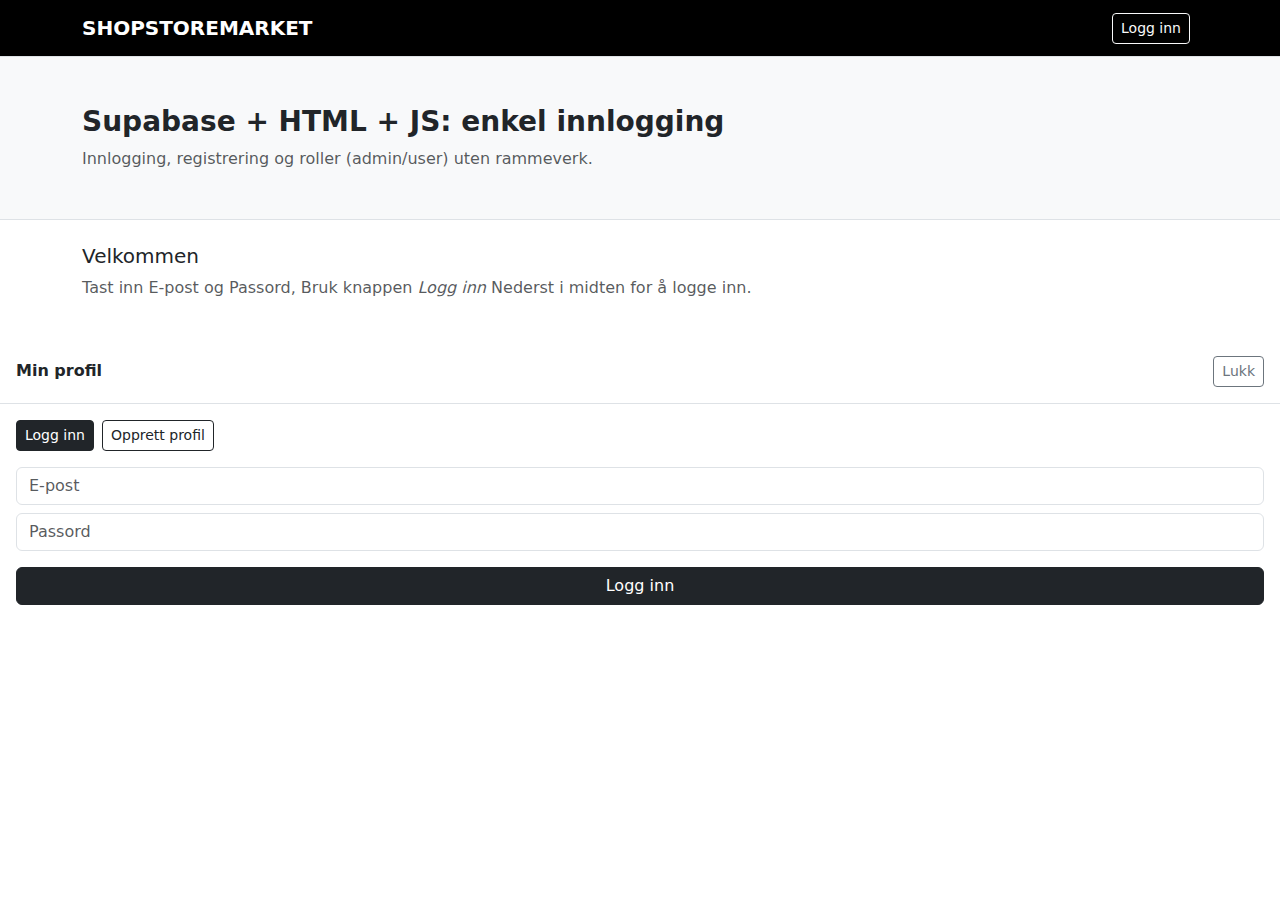
<file: logginnside.html>
<!doctype html> <!--gjør dokumentet til html-dokument-->
    <head> 
      <meta charset="utf-8" />
      <meta name="viewport" content="width=device-width, initial-scale=1" />
      <title>Innlogging med Supabase</title>
      <link
        href="https://cdn.jsdelivr.net/npm/bootstrap@5.3.8/dist/css/bootstrap.min.css"
        rel="stylesheet"
      />
      <link href="style.css" rel="stylesheet" />
    </head>

    <body>
      <!-- NAVBAR -->
      <nav
        class="navbar navbar-expand-md navbar-dark bg-black border-bottom"
        aria-label="Hovednavigasjon"
      >
        <div class="container d-flex justify-content-between align-items-center">
          <a class="navbar-brand fw-semibold text-white" href="index.html"
            >SHOPSTOREMARKET</a
          >
          <div>
            <button id="authOpenBtn" class="btn btn-sm btn-outline-light">
              Logg inn
            </button>
            <span id="authUserBadge" class="ms-2 small text-white-50"></span>
          </div>
        </div>
      </nav>

      <!-- HERO -->
      <header class="py-5 bg-light border-bottom">
        <div class="container">
          <h1 class="h3 fw-bold">Supabase + HTML + JS: enkel innlogging</h1>
          <p class="text-muted mb-0">
            Innlogging, registrering og roller (admin/user) uten rammeverk.
          </p>
        </div>
      </header>

      <main class="container py-4">
        <h2 class="h5">Velkommen</h2>
        <p class="text-muted">
        Tast inn E-post og Passord, Bruk knappen <em>Logg inn</em> Nederst i midten for å logge inn.
        </p>
      </main>

      <!-- INNLOGGINGSPANEL (skjult) -->
      <aside id="authPanel" class="auth-panel" aria-hidden="true">
        <header
          class="p-3 border-bottom d-flex justify-content-between align-items-center"
        >
          <strong>Min profil</strong>
          <button id="authCloseBtn" class="btn btn-sm btn-outline-secondary">
            Lukk
          </button>
        </header>

        <div class="p-3">
          <!-- Ikke innlogget -->
          <div id="authLoggedOut">
            <div class="d-flex gap-2 mb-3">
              <button class="btn btn-sm btn-outline-dark active" data-tab="login">
                Logg inn
              </button>
              <button class="btn btn-sm btn-outline-dark" data-tab="signup">
                Opprett profil
              </button>
            </div>

            <!-- Logg inn -->
            <form id="loginForm" data-panel="login">
              <input
                class="form-control mb-2"
                type="email"
                id="loginEmail"
                placeholder="E-post"
                required
              />
              <input
                class="form-control mb-3"
                type="password"
                id="loginPass"
                placeholder="Passord"
                required
              />
              <button class="btn btn-dark w-100 mb-2" type="submit">
                Logg inn
              </button>
              <div id="loginMsg" class="text-muted small"></div>
            </form>

            <!-- Opprett bruker -->
            <form id="signupForm" data-panel="signup" style="display: none">
              <input
                class="form-control mb-2"
                type="text"
                id="signupName"
                placeholder="Brukernavn (valgfritt)"
              />
              <input
                class="form-control mb-2"
                type="email"
                id="signupEmail"
                placeholder="E-post"
                required
              />
              <input
                class="form-control mb-3"
                type="password"
                id="signupPass"
                placeholder="Passord (min. 6 tegn)"
                required
              />
              <button class="btn btn-dark w-100 mb-2" type="submit">
                Opprett profil
              </button>
              <div class="text-muted small">
                Admin settes automatisk til e-posten du oppga i SQL-koden.
              </div>
              <div id="signupMsg" class="text-muted small mt-2"></div>
            </form>
          </div>

          <!-- Innlogget -->
          <div id="authLoggedIn" style="display: none">
            <p class="small text-muted mb-1" id="whoami"></p>
            <div id="roleBadge" class="mb-2 small"></div>
            <button id="logoutBtn" class="btn btn-outline-dark w-100">
              Logg ut
            </button>
          </div>
        </div>
      </aside>

      <script type="module" src="logginnside.js"></script>
    </body>
  </html>
</file>
<file: style.css>
/* Top container: holder tittel og dropdown sammen */
.topcontainer {
  display: flex;
  flex-direction: row;
  justify-content: center;
  align-items: center;
  padding: 1%;
  background-color: rgb(32, 32, 32);
}

/* Overskrift: tekstinnstillinger for header-delen */
.overskrift {
  align-items: left;
  text-align: left;
  font-family: "Arial Black", sans-serif;
  font-size: 20px;
  padding-right: 30%;
  color: rgb(255, 255, 255);
}

/* Bottomcontainer (eksempel hvis brukt senere) */
.bottomcontainer {
  display: flex;
  flex-direction: row;
  justify-content: center;
  align-items: center;
  padding: 10%;
  background-color: rgb(157, 157, 157);
}
.midmenu {
  justify-content: center;
  align-items: center;
}
/* Hver col*-klasse holder et kort/box sentrert i sin celle */
.col1,
.col2,
.col3,
.col4,
.col5,
.col6 {
  display: flex;
  flex-direction: column;
  justify-content: center;
  align-items: center;
  border-radius: 1px;
}

/* Container for midtinnhold (rad med kort) */
.topmidcontainer {
  display: flex;
  flex-direction: column;
  justify-content: center;
  align-items: center;
  background-color: rgb(255, 255, 255);
  box-shadow: 0 4px 8px rgba(0, 0, 0, 0.1);
}

/* Midt-mid container (hvis brukt) */
.midmidcontainer {
  display: flex;
  flex-direction: column;
  justify-content: center;
  align-items: center;
  background-color: rgb(255, 255, 255);
  box-shadow: 0 4px 8px rgba(0, 0, 0, 0.1);
}

/* Bottom-mid container (hvis brukt) */
.bottommidcontainer {
  display: flex;
  flex-direction: column;
  justify-content: center;
  align-items: center;
  background-color: rgb(255, 255, 255);
  box-shadow: 0 4px 8px rgba(0, 0, 0, 0.1);
}

/* Justering: større mellomrom mellom kort og mindre bokser/bilder */
:root {
  /* øker gap mellom kort for mer luft */
  --card-gap: 4rem; /* økt for mer avstand mellom boksene */
  /* gjør bildene mindre for å unngå scrolling */
  --card-img-height: 180px; /* redusert høyde på bilder */
}

/* Gjør rader responsive: bruk flex-wrap for å få 2 rader med 3 kolonner */
.topmidcontainer .row {
  display: flex;
  flex-wrap: wrap;
  gap: var(--card-gap); /* bruker variabel for lett justering */
  justify-content: center;
}

/* Hver "col" tar litt mindre enn en tredjedel for å gi mer luft mellom boksene */
.topmidcontainer .row > div {
  /* gir hver kolonne ca 30% av bredden og trekker fra gap så de ikke går utenfor */
  flex: 0 0 calc(30% - calc(var(--card-gap) / 3));
  max-width: calc(30% - calc(var(--card-gap) / 3));
  box-sizing: border-box;
}

/* Kort / box rundt hvert bilde + knapp — hver bilde får egen box */
.topmidcontainer .image-card {
  border: 0;
  border-radius: 8px;
  overflow: hidden;
  box-shadow: 0 6px 16px rgba(0, 0, 0, 0.08);
  background: #fff;
  display: flex;
  flex-direction: column;
  /* litt intern padding for bedre visuell avstand i boksen */
  margin: 0;
}

/* Bilde størrelse i kortet — bruker CSS-variabel for enkel justering */
.topmidcontainer .card-img-top {
  width: 100%;
  height: 300px; /* bruker variabel: mindre bilder */
  object-fit: cover;
  display: block;
}

/* Sentrer knapp i feltet under bildet */
.topmidcontainer .card-body {
  padding: 0.6rem;
  display: flex;
  justify-content: center;
  align-items: center;
}

/* Sørg for at knapp får litt plass og ikke krymper for mye */
.topmidcontainer .card-body .btn {
  min-width: 100px;
}

/* Mobil: 2 kolonner under 768px — behold god avstand også på mobil */
@media (max-width: 768px) {
  .topmidcontainer .row > div {
    flex: 0 0 calc(50% - calc(var(--card-gap) / 4));
    max-width: calc(50% - calc(var(--card-gap) / 4));
  }
  /* kortere bilder på mobil for bedre visning */
  .topmidcontainer .card-img-top {
    height: 140px; /* litt mindre på mobil */
  }
}
/*TAKK FOR MEG E.S.E*/
.
</file>
